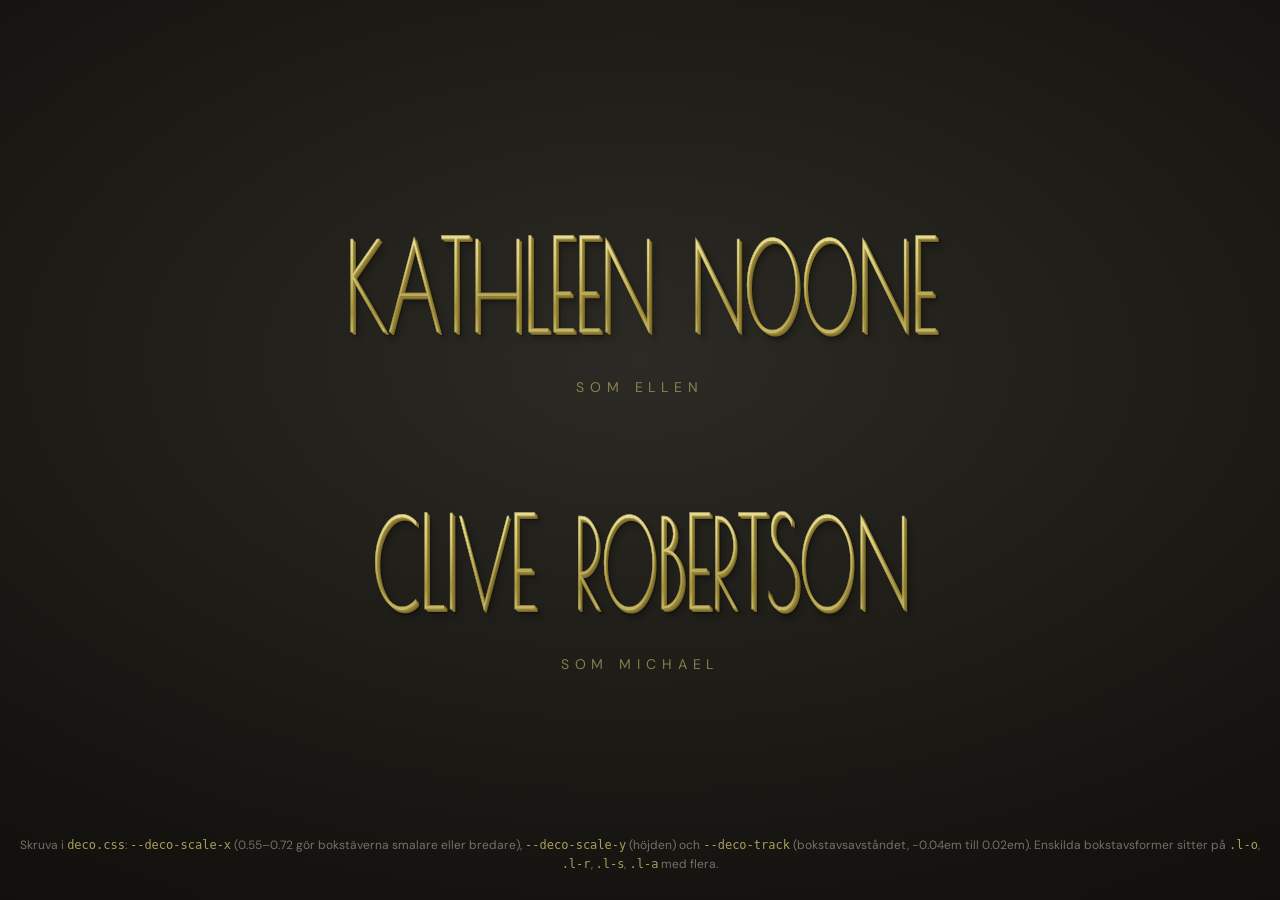
<file: deco-typografi.html>
<!DOCTYPE html>
<html lang="sv">
<head>
<meta charset="UTF-8">
<meta name="viewport" content="width=device-width, initial-scale=1">
<title>Art Deco-titeltypografi — två exempel</title>
<meta name="robots" content="noindex, nofollow">
<link rel="stylesheet" href="assets/fonts/fonts.css">
<!-- Samma typografi som showintrot använder, så det bara finns en sanning. -->
<link rel="stylesheet" href="deco.css">
<style>
  * { box-sizing: border-box; }
  body {
    margin: 0;
    min-height: 100vh;
    display: flex;
    flex-direction: column;
    align-items: center;
    justify-content: center;
    gap: 12vh;
    padding: 10vh 6vw;
    background:
      radial-gradient(120% 100% at 50% 40%, #2c2a24 0%, #15130f 60%, #0b0a08 100%);
    font-family: "DM Sans", system-ui, sans-serif;
  }

  .credit { text-align: center; }
  .credit .deco { font-size: clamp(44px, 9vw, 150px); }

  /* Rollbeskrivningen under namnet, som i en riktig vinjett. */
  .credit .as {
    display: block;
    margin-top: 2.4em;
    font-size: clamp(10px, 1.1vw, 14px);
    letter-spacing: 0.42em;
    text-transform: uppercase;
    color: rgba(216, 203, 118, 0.55);
  }

  .knobs {
    position: fixed;
    left: 0;
    right: 0;
    bottom: 0;
    padding: 14px 20px;
    font-size: 12px;
    line-height: 1.6;
    color: rgba(247, 239, 227, 0.42);
    text-align: center;
  }
  .knobs code { color: rgba(216, 203, 118, 0.75); }
</style>
</head>
<body>

<!-- Två lager per namn: .deco-extrude är den massiva guldformen som ger
     3D-djupet, .deco-face är samma bokstäver med guldgradient. Varje bokstav
     är ett eget element så att O, R, S och A kan formas var för sig. -->

<div class="credit">
  <span class="deco">
    <span class="deco-layer deco-extrude" aria-hidden="true"><span class="l l-k">K</span><span class="l l-a">A</span><span class="l l-t">T</span><span class="l l-h">H</span><span class="l l-l">L</span><span class="l l-e">E</span><span class="l l-e">E</span><span class="l l-n">N</span><span class="sp"> </span><span class="l l-n">N</span><span class="l l-o">O</span><span class="l l-o">O</span><span class="l l-n">N</span><span class="l l-e">E</span></span>
    <span class="deco-layer deco-face"><span class="l l-k">K</span><span class="l l-a">A</span><span class="l l-t">T</span><span class="l l-h">H</span><span class="l l-l">L</span><span class="l l-e">E</span><span class="l l-e">E</span><span class="l l-n">N</span><span class="sp"> </span><span class="l l-n">N</span><span class="l l-o">O</span><span class="l l-o">O</span><span class="l l-n">N</span><span class="l l-e">E</span></span>
  </span>
  <span class="as">som Ellen</span>
</div>

<div class="credit">
  <span class="deco">
    <span class="deco-layer deco-extrude" aria-hidden="true"><span class="l l-c">C</span><span class="l l-l">L</span><span class="l l-i">I</span><span class="l l-v">V</span><span class="l l-e">E</span><span class="sp"> </span><span class="l l-r">R</span><span class="l l-o">O</span><span class="l l-b">B</span><span class="l l-e">E</span><span class="l l-r">R</span><span class="l l-t">T</span><span class="l l-s">S</span><span class="l l-o">O</span><span class="l l-n">N</span></span>
    <span class="deco-layer deco-face"><span class="l l-c">C</span><span class="l l-l">L</span><span class="l l-i">I</span><span class="l l-v">V</span><span class="l l-e">E</span><span class="sp"> </span><span class="l l-r">R</span><span class="l l-o">O</span><span class="l l-b">B</span><span class="l l-e">E</span><span class="l l-r">R</span><span class="l l-t">T</span><span class="l l-s">S</span><span class="l l-o">O</span><span class="l l-n">N</span></span>
  </span>
  <span class="as">som Michael</span>
</div>

<p class="knobs">
  Skruva i <code>deco.css</code>: <code>--deco-scale-x</code> (0.55–0.72 gör bokstäverna smalare eller bredare),
  <code>--deco-scale-y</code> (höjden) och <code>--deco-track</code> (bokstavsavståndet, −0.04em till 0.02em).
  Enskilda bokstavsformer sitter på <code>.l-o</code>, <code>.l-r</code>, <code>.l-s</code>, <code>.l-a</code> med flera.
</p>

</body>
</html>
</file>
<file: assets/fonts/fonts.css>
/* Sjalvhostade typsnitt. Tidigare laddades de fran fonts.googleapis.com och
   fonts.gstatic.com, vilket skickade varje besokares IP-adress till Google.
   Filerna ligger nu i assets/fonts/ och serveras fran samma doman som sajten,
   sa inga tredjepartsanrop sker. Alla fem familjerna ar Open Font License.

   Genererad fran Googles egna @font-face-regler: samma family, style, weight,
   stretch, display och unicode-range, bara url() bytt till lokal fil. Endast
   subseten latin och latin-ext behalls. */
/* Bangers - latin-ext */
@font-face {
  font-family: 'Bangers';
  font-style: normal;
  font-weight: 400;
  font-display: swap;
  src: url(bangers-latin-ext.woff2) format('woff2');
  unicode-range: U+0100-02BA, U+02BD-02C5, U+02C7-02CC, U+02CE-02D7, U+02DD-02FF, U+0304, U+0308, U+0329, U+1D00-1DBF, U+1E00-1E9F, U+1EF2-1EFF, U+2020, U+20A0-20AB, U+20AD-20C0, U+2113, U+2C60-2C7F, U+A720-A7FF;
}

/* Bangers - latin */
@font-face {
  font-family: 'Bangers';
  font-style: normal;
  font-weight: 400;
  font-display: swap;
  src: url(bangers-latin.woff2) format('woff2');
  unicode-range: U+0000-00FF, U+0131, U+0152-0153, U+02BB-02BC, U+02C6, U+02DA, U+02DC, U+0304, U+0308, U+0329, U+2000-206F, U+20AC, U+2122, U+2191, U+2193, U+2212, U+2215, U+FEFF, U+FFFD;
}

/* DM Sans - latin-ext */
@font-face {
  font-family: 'DM Sans';
  font-style: normal;
  font-weight: 400;
  font-display: swap;
  src: url(dm-sans-latin-ext.woff2) format('woff2');
  unicode-range: U+0100-02BA, U+02BD-02C5, U+02C7-02CC, U+02CE-02D7, U+02DD-02FF, U+0304, U+0308, U+0329, U+1D00-1DBF, U+1E00-1E9F, U+1EF2-1EFF, U+2020, U+20A0-20AB, U+20AD-20C0, U+2113, U+2C60-2C7F, U+A720-A7FF;
}

/* DM Sans - latin */
@font-face {
  font-family: 'DM Sans';
  font-style: normal;
  font-weight: 400;
  font-display: swap;
  src: url(dm-sans-latin.woff2) format('woff2');
  unicode-range: U+0000-00FF, U+0131, U+0152-0153, U+02BB-02BC, U+02C6, U+02DA, U+02DC, U+0304, U+0308, U+0329, U+2000-206F, U+20AC, U+2122, U+2191, U+2193, U+2212, U+2215, U+FEFF, U+FFFD;
}

/* DM Sans - latin-ext */
@font-face {
  font-family: 'DM Sans';
  font-style: normal;
  font-weight: 500;
  font-display: swap;
  src: url(dm-sans-latin-ext.woff2) format('woff2');
  unicode-range: U+0100-02BA, U+02BD-02C5, U+02C7-02CC, U+02CE-02D7, U+02DD-02FF, U+0304, U+0308, U+0329, U+1D00-1DBF, U+1E00-1E9F, U+1EF2-1EFF, U+2020, U+20A0-20AB, U+20AD-20C0, U+2113, U+2C60-2C7F, U+A720-A7FF;
}

/* DM Sans - latin */
@font-face {
  font-family: 'DM Sans';
  font-style: normal;
  font-weight: 500;
  font-display: swap;
  src: url(dm-sans-latin.woff2) format('woff2');
  unicode-range: U+0000-00FF, U+0131, U+0152-0153, U+02BB-02BC, U+02C6, U+02DA, U+02DC, U+0304, U+0308, U+0329, U+2000-206F, U+20AC, U+2122, U+2191, U+2193, U+2212, U+2215, U+FEFF, U+FFFD;
}

/* DM Sans - latin-ext */
@font-face {
  font-family: 'DM Sans';
  font-style: normal;
  font-weight: 700;
  font-display: swap;
  src: url(dm-sans-latin-ext.woff2) format('woff2');
  unicode-range: U+0100-02BA, U+02BD-02C5, U+02C7-02CC, U+02CE-02D7, U+02DD-02FF, U+0304, U+0308, U+0329, U+1D00-1DBF, U+1E00-1E9F, U+1EF2-1EFF, U+2020, U+20A0-20AB, U+20AD-20C0, U+2113, U+2C60-2C7F, U+A720-A7FF;
}

/* DM Sans - latin */
@font-face {
  font-family: 'DM Sans';
  font-style: normal;
  font-weight: 700;
  font-display: swap;
  src: url(dm-sans-latin.woff2) format('woff2');
  unicode-range: U+0000-00FF, U+0131, U+0152-0153, U+02BB-02BC, U+02C6, U+02DA, U+02DC, U+0304, U+0308, U+0329, U+2000-206F, U+20AC, U+2122, U+2191, U+2193, U+2212, U+2215, U+FEFF, U+FFFD;
}

/* Instrument Sans - latin-ext */
@font-face {
  font-family: 'Instrument Sans';
  font-style: normal;
  font-weight: 500;
  font-stretch: 100%;
  font-display: swap;
  src: url(instrument-sans-latin-ext.woff2) format('woff2');
  unicode-range: U+0100-02BA, U+02BD-02C5, U+02C7-02CC, U+02CE-02D7, U+02DD-02FF, U+0304, U+0308, U+0329, U+1D00-1DBF, U+1E00-1E9F, U+1EF2-1EFF, U+2020, U+20A0-20AB, U+20AD-20C0, U+2113, U+2C60-2C7F, U+A720-A7FF;
}

/* Instrument Sans - latin */
@font-face {
  font-family: 'Instrument Sans';
  font-style: normal;
  font-weight: 500;
  font-stretch: 100%;
  font-display: swap;
  src: url(instrument-sans-latin.woff2) format('woff2');
  unicode-range: U+0000-00FF, U+0131, U+0152-0153, U+02BB-02BC, U+02C6, U+02DA, U+02DC, U+0304, U+0308, U+0329, U+2000-206F, U+20AC, U+2122, U+2191, U+2193, U+2212, U+2215, U+FEFF, U+FFFD;
}

/* Instrument Sans - latin-ext */
@font-face {
  font-family: 'Instrument Sans';
  font-style: normal;
  font-weight: 600;
  font-stretch: 100%;
  font-display: swap;
  src: url(instrument-sans-latin-ext.woff2) format('woff2');
  unicode-range: U+0100-02BA, U+02BD-02C5, U+02C7-02CC, U+02CE-02D7, U+02DD-02FF, U+0304, U+0308, U+0329, U+1D00-1DBF, U+1E00-1E9F, U+1EF2-1EFF, U+2020, U+20A0-20AB, U+20AD-20C0, U+2113, U+2C60-2C7F, U+A720-A7FF;
}

/* Instrument Sans - latin */
@font-face {
  font-family: 'Instrument Sans';
  font-style: normal;
  font-weight: 600;
  font-stretch: 100%;
  font-display: swap;
  src: url(instrument-sans-latin.woff2) format('woff2');
  unicode-range: U+0000-00FF, U+0131, U+0152-0153, U+02BB-02BC, U+02C6, U+02DA, U+02DC, U+0304, U+0308, U+0329, U+2000-206F, U+20AC, U+2122, U+2191, U+2193, U+2212, U+2215, U+FEFF, U+FFFD;
}

/* Instrument Sans - latin-ext */
@font-face {
  font-family: 'Instrument Sans';
  font-style: normal;
  font-weight: 700;
  font-stretch: 100%;
  font-display: swap;
  src: url(instrument-sans-latin-ext.woff2) format('woff2');
  unicode-range: U+0100-02BA, U+02BD-02C5, U+02C7-02CC, U+02CE-02D7, U+02DD-02FF, U+0304, U+0308, U+0329, U+1D00-1DBF, U+1E00-1E9F, U+1EF2-1EFF, U+2020, U+20A0-20AB, U+20AD-20C0, U+2113, U+2C60-2C7F, U+A720-A7FF;
}

/* Instrument Sans - latin */
@font-face {
  font-family: 'Instrument Sans';
  font-style: normal;
  font-weight: 700;
  font-stretch: 100%;
  font-display: swap;
  src: url(instrument-sans-latin.woff2) format('woff2');
  unicode-range: U+0000-00FF, U+0131, U+0152-0153, U+02BB-02BC, U+02C6, U+02DA, U+02DC, U+0304, U+0308, U+0329, U+2000-206F, U+20AC, U+2122, U+2191, U+2193, U+2212, U+2215, U+FEFF, U+FFFD;
}

/* Josefin Sans - latin-ext */
@font-face {
  font-family: 'Josefin Sans';
  font-style: normal;
  font-weight: 300;
  font-display: swap;
  src: url(josefin-sans-latin-ext.woff2) format('woff2');
  unicode-range: U+0100-02BA, U+02BD-02C5, U+02C7-02CC, U+02CE-02D7, U+02DD-02FF, U+0304, U+0308, U+0329, U+1D00-1DBF, U+1E00-1E9F, U+1EF2-1EFF, U+2020, U+20A0-20AB, U+20AD-20C0, U+2113, U+2C60-2C7F, U+A720-A7FF;
}

/* Josefin Sans - latin */
@font-face {
  font-family: 'Josefin Sans';
  font-style: normal;
  font-weight: 300;
  font-display: swap;
  src: url(josefin-sans-latin.woff2) format('woff2');
  unicode-range: U+0000-00FF, U+0131, U+0152-0153, U+02BB-02BC, U+02C6, U+02DA, U+02DC, U+0304, U+0308, U+0329, U+2000-206F, U+20AC, U+2122, U+2191, U+2193, U+2212, U+2215, U+FEFF, U+FFFD;
}

/* Josefin Sans - latin-ext */
@font-face {
  font-family: 'Josefin Sans';
  font-style: normal;
  font-weight: 400;
  font-display: swap;
  src: url(josefin-sans-latin-ext.woff2) format('woff2');
  unicode-range: U+0100-02BA, U+02BD-02C5, U+02C7-02CC, U+02CE-02D7, U+02DD-02FF, U+0304, U+0308, U+0329, U+1D00-1DBF, U+1E00-1E9F, U+1EF2-1EFF, U+2020, U+20A0-20AB, U+20AD-20C0, U+2113, U+2C60-2C7F, U+A720-A7FF;
}

/* Josefin Sans - latin */
@font-face {
  font-family: 'Josefin Sans';
  font-style: normal;
  font-weight: 400;
  font-display: swap;
  src: url(josefin-sans-latin.woff2) format('woff2');
  unicode-range: U+0000-00FF, U+0131, U+0152-0153, U+02BB-02BC, U+02C6, U+02DA, U+02DC, U+0304, U+0308, U+0329, U+2000-206F, U+20AC, U+2122, U+2191, U+2193, U+2212, U+2215, U+FEFF, U+FFFD;
}

/* Poiret One - latin-ext */
@font-face {
  font-family: 'Poiret One';
  font-style: normal;
  font-weight: 400;
  font-display: swap;
  src: url(poiret-one-latin-ext.woff2) format('woff2');
  unicode-range: U+0100-02BA, U+02BD-02C5, U+02C7-02CC, U+02CE-02D7, U+02DD-02FF, U+0304, U+0308, U+0329, U+1D00-1DBF, U+1E00-1E9F, U+1EF2-1EFF, U+2020, U+20A0-20AB, U+20AD-20C0, U+2113, U+2C60-2C7F, U+A720-A7FF;
}

/* Poiret One - latin */
@font-face {
  font-family: 'Poiret One';
  font-style: normal;
  font-weight: 400;
  font-display: swap;
  src: url(poiret-one-latin.woff2) format('woff2');
  unicode-range: U+0000-00FF, U+0131, U+0152-0153, U+02BB-02BC, U+02C6, U+02DA, U+02DC, U+0304, U+0308, U+0329, U+2000-206F, U+20AC, U+2122, U+2191, U+2193, U+2212, U+2215, U+FEFF, U+FFFD;
}

/* Bungee - latin-ext */
@font-face {
  font-family: 'Bungee';
  font-style: normal;
  font-weight: 400;
  font-display: swap;
  src: url(bungee-latin-ext.woff2) format('woff2');
  unicode-range: U+0100-02BA, U+02BD-02C5, U+02C7-02CC, U+02CE-02D7, U+02DD-02FF, U+0304, U+0308, U+0329, U+1D00-1DBF, U+1E00-1E9F, U+1EF2-1EFF, U+2020, U+20A0-20AB, U+20AD-20C0, U+2113, U+2C60-2C7F, U+A720-A7FF;
}

/* Bungee - latin */
@font-face {
  font-family: 'Bungee';
  font-style: normal;
  font-weight: 400;
  font-display: swap;
  src: url(bungee-latin.woff2) format('woff2');
  unicode-range: U+0000-00FF, U+0131, U+0152-0153, U+02BB-02BC, U+02C6, U+02DA, U+02DC, U+0304, U+0308, U+0329, U+2000-206F, U+20AC, U+2122, U+2191, U+2193, U+2212, U+2215, U+FEFF, U+FFFD;
}

/* DM Mono - latin-ext */
@font-face {
  font-family: 'DM Mono';
  font-style: normal;
  font-weight: 400;
  font-display: swap;
  src: url(dm-mono-latin-ext.woff2) format('woff2');
  unicode-range: U+0100-02BA, U+02BD-02C5, U+02C7-02CC, U+02CE-02D7, U+02DD-02FF, U+0304, U+0308, U+0329, U+1D00-1DBF, U+1E00-1E9F, U+1EF2-1EFF, U+2020, U+20A0-20AB, U+20AD-20C0, U+2113, U+2C60-2C7F, U+A720-A7FF;
}

/* DM Mono - latin */
@font-face {
  font-family: 'DM Mono';
  font-style: normal;
  font-weight: 400;
  font-display: swap;
  src: url(dm-mono-latin.woff2) format('woff2');
  unicode-range: U+0000-00FF, U+0131, U+0152-0153, U+02BB-02BC, U+02C6, U+02DA, U+02DC, U+0304, U+0308, U+0329, U+2000-206F, U+20AC, U+2122, U+2191, U+2193, U+2212, U+2215, U+FEFF, U+FFFD;
}
</file>
<file: deco.css>
/* Art Deco-titeltypografi — 90-talets TV-vinjett med 20/30-talskänsla.
   Guldet byggs i två lager som ligger exakt ovanpå varandra:

     .deco-extrude  massiv mörkguld text med staplade text-shadow = 3D-djupet
     .deco-face     samma text med guldgradient klippt i bokstäverna

   Två lager behövs eftersom -webkit-text-fill-color: transparent gör
   bokstäverna genomskinliga — då hade text-shadow lyst igenom bokstavsytan
   i stället för att ligga bakom den.

   Varje bokstav är en egen <span class="l l-x"> så att O, R, S och A kan
   smalnas och sträckas individuellt. Skruva på hela sättningen via
   variablerna nedan: --deco-scale-x mellan 0.55 och 0.72 enligt smak. */

.deco {
  --deco-scale-x: 0.65;
  --deco-scale-y: 1.08;
  --deco-track: -0.02em;

  --deco-gold-light: #f0e6a3;
  --deco-gold: #d9cc78;
  --deco-gold-deep: #a99643;
  --deco-gold-glow: #e1d584;
  --deco-gold-flat: #d8cb76;

  position: relative;
  display: inline-block;
  font-family: "Poiret One", "Josefin Sans", "Bebas Neue", sans-serif;
  font-weight: 400;
  font-stretch: condensed;
  font-synthesis: none;
  text-transform: uppercase;
  letter-spacing: var(--deco-track);
  line-height: 1.02;
  white-space: nowrap;
  color: var(--deco-gold-flat);
  transform: scaleX(var(--deco-scale-x)) scaleY(var(--deco-scale-y));
  transform-origin: center;
}

.deco-layer { display: block; white-space: nowrap; }

/* Djupet. De vågräta stegen är ~1,5x de lodräta eftersom hela sättningen
   pressas ihop av scaleX — annars lutar extruderingen fel väg. */
.deco-extrude {
  position: absolute;
  left: 0;
  top: 0;
  color: #8d7c33;
  text-shadow:
    0.012em 0.008em 0 #9b893b,
    0.024em 0.016em 0 #88762f,
    0.037em 0.024em 0 #746426,
    0.049em 0.032em 0.016em rgba(0, 0, 0, 0.45),
    0.084em 0.055em 0.06em rgba(0, 0, 0, 0.35);
}

.deco-face { position: relative; }

.deco .l {
  display: inline-block;
  transform-origin: center bottom;
}

/* Mellanslag som eget element, så ordluckan inte kollapsar mellan
   inline-block-bokstäverna. */
.deco .sp { display: inline-block; width: 0.5em; }

/* Bokstavsformerna. Negativa marginaler tar tillbaka luften som uppstår när
   en bokstav skalas smalare än sin egen bredd i layouten. */
.deco .l-o { transform: scaleX(0.87); margin: 0 -0.045em; }   /* långsmal oval */
.deco .l-q { transform: scaleX(0.87); margin: 0 -0.045em; }
.deco .l-c { transform: scaleX(0.92); margin: 0 -0.025em; }
.deco .l-g { transform: scaleX(0.92); margin: 0 -0.025em; }
.deco .l-s { transform: scaleX(0.92) scaleY(1.025); margin: 0 -0.025em; }
.deco .l-a { transform: scaleX(0.89); margin: 0 -0.035em; }   /* smal, hög spets */
.deco .l-v { transform: scaleX(0.9); margin: 0 -0.03em; }
.deco .l-w { transform: scaleX(0.86); margin: 0 -0.05em; }
.deco .l-m { transform: scaleX(0.88); margin: 0 -0.04em; }
.deco .l-r { transform: scaleX(0.95); margin: 0 -0.015em; }   /* liten skål, långt ben */
.deco .l-e,
.deco .l-f,
.deco .l-l,
.deco .l-t { transform: scaleY(1.04); }                        /* tunna och utdragna */
.deco .l-i,
.deco .l-j { transform: scaleY(1.025); }

/* Guldgradienten läggs per bokstav — bokstäverna har samma radhöjd, så
   övergångarna hamnar på samma nivå i alla. Utan stöd för background-clip
   blir det platt blekguld i stället för osynlig text. */
@supports ((-webkit-background-clip: text) or (background-clip: text)) {
  .deco-face .l {
    background-image: linear-gradient(
      to bottom,
      var(--deco-gold-light) 0%,
      var(--deco-gold) 35%,
      var(--deco-gold-deep) 70%,
      var(--deco-gold-glow) 100%
    );
    -webkit-background-clip: text;
    background-clip: text;
    -webkit-text-fill-color: transparent;
    -webkit-text-stroke: 0.4px rgba(65, 55, 20, 0.65);
  }
}
</file>
